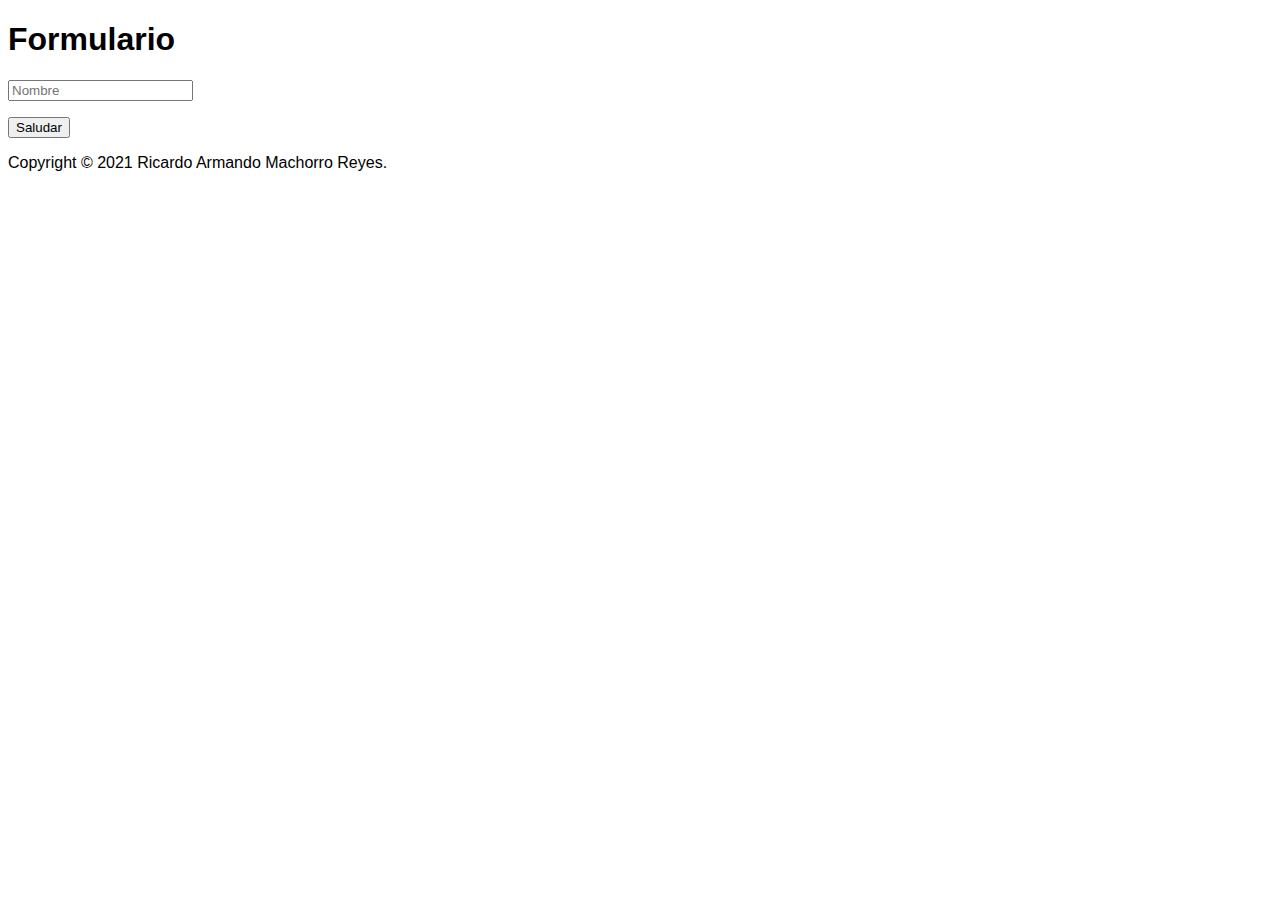
<file: public/index.html>
<!DOCTYPE html>
<html>
  <head>
    <meta charset="utf-8">
    <meta name="viewport" content="width=device-width, initial-scale=1">
    <title>Formulario</title>
    <link rel="stylesheet" href="estilos.css">
  </head>
  <body>
    <!-- Forma para procesar datos.
 
    action="javascript:saluda();
    Acción que se ejecuta al activar la forma. "javascript:saluda();" indica
    que se ejecuta una instrucción de JavaScript, que es invocar la función
    "saluda()".
    Una forma se activa cuando se cliquea o se presiona la tecla de espacio
    sobre un element de type="submit" dentro de la forma, o cuando se teclea
    enter con el foco en un componente de captura de texto que esté dentro de
    la forma. -->
    <form action="javascript:saluda();">
      <!-- Encabezado de la página. -->
      <h1>Formulario</h1>
      <p>
        <!-- Campo de captura de texto. Atributos:

          type="text"
          Indica que el campo input sirve para capturar texto en general.

          id="nombre" 
          nombre del campo de texto dentro de este documento.
  
          required
          el campo debe tener caracteres antes de hacer submit; de lo contrario
          se muestra un error y el submit se cancela.
  
          placeholder="Nombre"
          Texto conocido como sello de agua. Cuando el elemento no tiene
          caracteres, se muestra el valor de placeholder. Cuando sí tiene
          caracteres, el sello de agua se quita y se pone el valor del elemento.
        -->
        <input type="text" id="nombre" required placeholder="Nombre">
      </p>
      <p>
        <!-- botón con el texto "Saludar". Sirve para activar la forma.
 
        type="submit"
        Indica que la activación del botón, activa la forma. -->
        <button type="submit">Saludar</button>
      </p>
      <footer>Copyright &copy; 2021 Ricardo Armando Machorro Reyes.</footer>
    </form>
    <!-- Incorpora el script controlador a la página. -->
    <script>
      //@ts-check Hace que VS Code analice el script.
      /** Función que muestra un saludo. */
      function saluda() {
        /* Se evalúa la expresión "nombre.value" que está dentro del delimitador
         * ${ }, para posteriormente sustituirlo dentro de la cadena.
         * El resultado se deja en la variable "respuesta".
         * EL TEXTO DE LA CADENA EMPIEZA Y TERMINA CON EL ACENTO INVERTIDO. */
        // @ts-ignore ignora los errores de esta línea (no encuentra a nombre)
        const respuesta = `Saludos a ${nombre.value}.`;
        // Muestra la respuesta en un cuadro de diálogo de alerta.
        alert(respuesta);
      }
    </script>
  </body>
</html>
</file>
<file: public/estilos.css>
/* Una hoja de estilos define reglas. Cada regla tiene una
  * estructura como esta:
  *    selector {atributo1: valor1; atributo2: valor2; ...}
  * la sección entre { y } se conoce como bloque de declaraciones.
  *
  * Los atributos y sus valores definen la apariencia de los element
  * que coinciden con los selectores.
  *
  * body {font-family: sans-serif}
  * El tipo de selector más simple es el nombre de un element. La
  * regla se aplica a todas las veces que aparezca ese element en la
  * página. En este caso se selecciona el element body.
  *
  * font-family: sans-serif
  * Se un font predefinido por el navegador web que tenga la
  * característica sans-serifa (sin serifas o remates).
  * Las serifas o remates son pequeños adornos que se ponen en los
  * extremos de las líneas de los caracteres.
  * Ejemplos de fonts con serifa son: Times New Roman, Times,
  * Garamond y Courier. Se aplican principalmente a textos largos y
  * párrafos.
  * Ejemplos de fonts sin serifa son: Arial y Helvética. Se aplican
  * principalmente en textos cortos e interfaces de usuario.
  * El atributo font-family se hereda a casi todo el contenido del
  * element indicado por el selector. En este caso es a casi toda la
  * página. */

body {
  font-family: sans-serif
}
</file>
